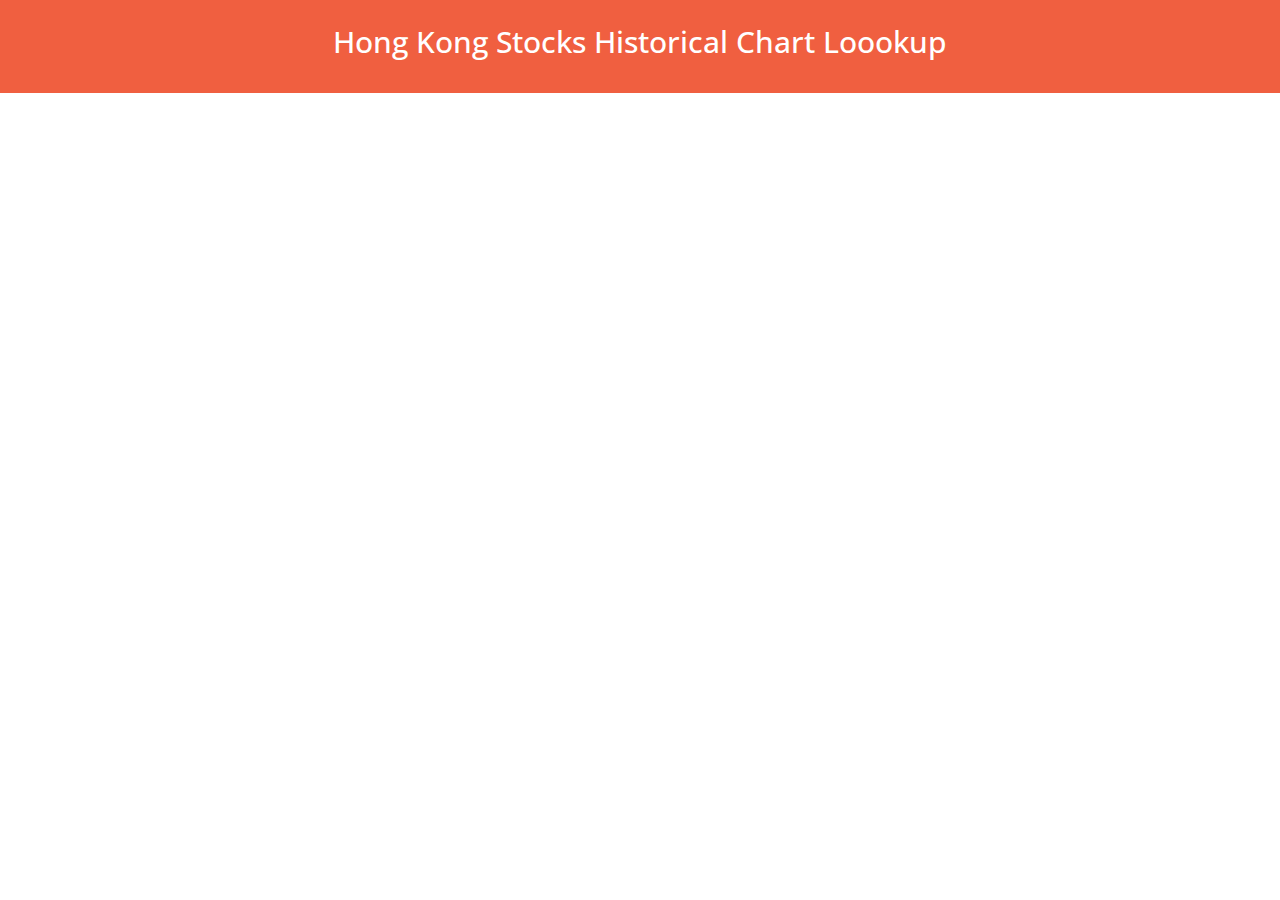
<file: header.html>
<!DOCTYPE html>
<html lang="en">
<head>

    <meta charset="utf-8">
    <meta http-equiv="X-UA-Compatible" content="IE=edge">
    <meta name="viewport" content="width=device-width, initial-scale=1">
    <meta name="description" content="">
    <meta name="author" content="">

    <title>Hong Kong Stocks Historical Chart Loookup</title>

    <!-- Bootstrap Core CSS -->
    <link href="source/bootstrap/css/bootstrap.min.css" rel="stylesheet">
    <!-- Custom Fonts -->
    <link href="source/font-awesome/css/font-awesome.min.css" rel="stylesheet" type="text/css">
    <link href='https://fonts.googleapis.com/css?family=Open+Sans:300italic,400italic,600italic,700italic,800italic,400,300,600,700,800' rel='stylesheet' type='text/css'>
    <link href='https://fonts.googleapis.com/css?family=Merriweather:400,300,300italic,400italic,700,700italic,900,900italic' rel='stylesheet' type='text/css'>
    <!-- Plugin CSS -->
    <!--<link href="source/magnific-popup/magnific-popup.css" rel="stylesheet">-->
    <!-- Theme CSS -->
    <link href="css/creative.css" rel="stylesheet">   
    <link href="css/dataurl.css" rel="stylesheet">  
    <!-- jQuery -->
    <script src="js/jquery-1.10.2.js"></script>
    <script src="js/jquery-ui.js"></script>    
    <!-- Bootstrap Core JavaScript -->
    <script src="source/bootstrap/js/bootstrap.min.js"></script>
    <!-- Plugin JavaScript -->
    <!--<script src="http://cdnjs.cloudflare.com/ajax/libs/jquery-easing/1.3/jquery.easing.min.js"></script>-->
    <!--<script src="source/scrollreveal/scrollreveal.min.js"></script>-->
    <!--<script src="source/magnific-popup/jquery.magnific-popup.min.js"></script>-->
    <!-- Theme JavaScript -->
    <!--<script src="js/creative.js"></script>-->
    <script src=js/backtotop.js></script>
    <!--canvass js-->    
    <script src="js/canvasjs.min.js"></script>
    <!--<script src="js/pace.min.js"></script>-->
    <script src="js/sortable.min.js"></script>
    <link rel="stylesheet" href="css/sortable-theme-bootstrap.css" />
</head>

<body id="page-top">
    <section class="bg-primary" id="about">
        <div class="container">
            <div class="row">
                <div class="col-lg-8 col-lg-offset-2 text-center">
                    <h2 class="section-heading">Hong Kong Stocks Historical Chart Loookup</h2>
                </div>
            </div>
        </div>
    </section>
</file>
<file: css/dataurl.css>
.pace {
  -webkit-pointer-events: none;
  pointer-events: none;

  -webkit-user-select: none;
  -moz-user-select: none;
  user-select: none;

  -webkit-box-sizing: border-box;
  -moz-box-sizing: border-box;
  -ms-box-sizing: border-box;
  -o-box-sizing: border-box;
  box-sizing: border-box;

  -webkit-border-radius: 10px;
  -moz-border-radius: 10px;
  border-radius: 10px;

  -webkit-background-clip: padding-box;
  -moz-background-clip: padding;
  background-clip: padding-box;

  z-index: 2000;
  position: fixed;
  margin: auto;
  top: 12px;
  left: 0;
  right: 0;
  bottom: 0;
  width: 200px;
  height: 50px;
  overflow: hidden;

}

.pace .pace-progress {
  -webkit-box-sizing: border-box;
  -moz-box-sizing: border-box;
  -ms-box-sizing: border-box;
  -o-box-sizing: border-box;
  box-sizing: border-box;

  -webkit-border-radius: 2px;
  -moz-border-radius: 2px;
  border-radius: 2px;

  -webkit-background-clip: padding-box;
  -moz-background-clip: padding;
  background-clip: padding-box;

  -webkit-transform: translate3d(0, 0, 0);
  transform: translate3d(0, 0, 0);

  display: block;
  position: absolute;
  right: 100%;
  margin-right: -7px;
  width: 93%;
  top: 7px;
  height: 14px;
  font-size: 12px;
  background: #f05f40;
  color: #f05f40;
  line-height: 60px;
  font-weight: bold;
  font-family: Helvetica, Arial, "Lucida Grande", sans-serif;

  -webkit-box-shadow: 120px 0 #fff, 240px 0 #fff;
  -ms-box-shadow: 120px 0 #fff, 240px 0 #fff;
  box-shadow: 120px 0 #fff, 240px 0 #fff;
}

.pace .pace-progress:after {
  content: attr(data-progress-text);
  display: inline-block;
  position: fixed;
  width: 45px;
  text-align: right;
  right: 0;
  padding-right: 16px;
  top: 4px;
}

.pace .pace-progress[data-progress-text="0%"]:after { right: -200px }
.pace .pace-progress[data-progress-text="1%"]:after { right: -198.14px }
.pace .pace-progress[data-progress-text="2%"]:after { right: -196.28px }
.pace .pace-progress[data-progress-text="3%"]:after { right: -194.42px }
.pace .pace-progress[data-progress-text="4%"]:after { right: -192.56px }
.pace .pace-progress[data-progress-text="5%"]:after { right: -190.7px }
.pace .pace-progress[data-progress-text="6%"]:after { right: -188.84px }
.pace .pace-progress[data-progress-text="7%"]:after { right: -186.98px }
.pace .pace-progress[data-progress-text="8%"]:after { right: -185.12px }
.pace .pace-progress[data-progress-text="9%"]:after { right: -183.26px }
.pace .pace-progress[data-progress-text="10%"]:after { right: -181.4px }
.pace .pace-progress[data-progress-text="11%"]:after { right: -179.54px }
.pace .pace-progress[data-progress-text="12%"]:after { right: -177.68px }
.pace .pace-progress[data-progress-text="13%"]:after { right: -175.82px }
.pace .pace-progress[data-progress-text="14%"]:after { right: -173.96px }
.pace .pace-progress[data-progress-text="15%"]:after { right: -172.1px }
.pace .pace-progress[data-progress-text="16%"]:after { right: -170.24px }
.pace .pace-progress[data-progress-text="17%"]:after { right: -168.38px }
.pace .pace-progress[data-progress-text="18%"]:after { right: -166.52px }
.pace .pace-progress[data-progress-text="19%"]:after { right: -164.66px }
.pace .pace-progress[data-progress-text="20%"]:after { right: -162.8px }
.pace .pace-progress[data-progress-text="21%"]:after { right: -160.94px }
.pace .pace-progress[data-progress-text="22%"]:after { right: -159.08px }
.pace .pace-progress[data-progress-text="23%"]:after { right: -157.22px }
.pace .pace-progress[data-progress-text="24%"]:after { right: -155.36px }
.pace .pace-progress[data-progress-text="25%"]:after { right: -153.5px }
.pace .pace-progress[data-progress-text="26%"]:after { right: -151.64px }
.pace .pace-progress[data-progress-text="27%"]:after { right: -149.78px }
.pace .pace-progress[data-progress-text="28%"]:after { right: -147.92px }
.pace .pace-progress[data-progress-text="29%"]:after { right: -146.06px }
.pace .pace-progress[data-progress-text="30%"]:after { right: -144.2px }
.pace .pace-progress[data-progress-text="31%"]:after { right: -142.34px }
.pace .pace-progress[data-progress-text="32%"]:after { right: -140.48px }
.pace .pace-progress[data-progress-text="33%"]:after { right: -138.62px }
.pace .pace-progress[data-progress-text="34%"]:after { right: -136.76px }
.pace .pace-progress[data-progress-text="35%"]:after { right: -134.9px }
.pace .pace-progress[data-progress-text="36%"]:after { right: -133.04px }
.pace .pace-progress[data-progress-text="37%"]:after { right: -131.18px }
.pace .pace-progress[data-progress-text="38%"]:after { right: -129.32px }
.pace .pace-progress[data-progress-text="39%"]:after { right: -127.46px }
.pace .pace-progress[data-progress-text="40%"]:after { right: -125.6px }
.pace .pace-progress[data-progress-text="41%"]:after { right: -123.74px }
.pace .pace-progress[data-progress-text="42%"]:after { right: -121.88px }
.pace .pace-progress[data-progress-text="43%"]:after { right: -120.02px }
.pace .pace-progress[data-progress-text="44%"]:after { right: -118.16px }
.pace .pace-progress[data-progress-text="45%"]:after { right: -116.3px }
.pace .pace-progress[data-progress-text="46%"]:after { right: -114.44px }
.pace .pace-progress[data-progress-text="47%"]:after { right: -112.58px }
.pace .pace-progress[data-progress-text="48%"]:after { right: -110.72px }
.pace .pace-progress[data-progress-text="49%"]:after { right: -108.86px }
.pace .pace-progress[data-progress-text="50%"]:after { right: -107px }
.pace .pace-progress[data-progress-text="51%"]:after { right: -105.14px }
.pace .pace-progress[data-progress-text="52%"]:after { right: -103.28px }
.pace .pace-progress[data-progress-text="53%"]:after { right: -101.42px }
.pace .pace-progress[data-progress-text="54%"]:after { right: -99.56px }
.pace .pace-progress[data-progress-text="55%"]:after { right: -97.7px }
.pace .pace-progress[data-progress-text="56%"]:after { right: -95.84px }
.pace .pace-progress[data-progress-text="57%"]:after { right: -93.98px }
.pace .pace-progress[data-progress-text="58%"]:after { right: -92.12px }
.pace .pace-progress[data-progress-text="59%"]:after { right: -90.26px }
.pace .pace-progress[data-progress-text="60%"]:after { right: -88.4px }
.pace .pace-progress[data-progress-text="61%"]:after { right: -86.53999999999999px }
.pace .pace-progress[data-progress-text="62%"]:after { right: -84.68px }
.pace .pace-progress[data-progress-text="63%"]:after { right: -82.82px }
.pace .pace-progress[data-progress-text="64%"]:after { right: -80.96000000000001px }
.pace .pace-progress[data-progress-text="65%"]:after { right: -79.1px }
.pace .pace-progress[data-progress-text="66%"]:after { right: -77.24px }
.pace .pace-progress[data-progress-text="67%"]:after { right: -75.38px }
.pace .pace-progress[data-progress-text="68%"]:after { right: -73.52px }
.pace .pace-progress[data-progress-text="69%"]:after { right: -71.66px }
.pace .pace-progress[data-progress-text="70%"]:after { right: -69.8px }
.pace .pace-progress[data-progress-text="71%"]:after { right: -67.94px }
.pace .pace-progress[data-progress-text="72%"]:after { right: -66.08px }
.pace .pace-progress[data-progress-text="73%"]:after { right: -64.22px }
.pace .pace-progress[data-progress-text="74%"]:after { right: -62.36px }
.pace .pace-progress[data-progress-text="75%"]:after { right: -60.5px }
.pace .pace-progress[data-progress-text="76%"]:after { right: -58.64px }
.pace .pace-progress[data-progress-text="77%"]:after { right: -56.78px }
.pace .pace-progress[data-progress-text="78%"]:after { right: -54.92px }
.pace .pace-progress[data-progress-text="79%"]:after { right: -53.06px }
.pace .pace-progress[data-progress-text="80%"]:after { right: -51.2px }
.pace .pace-progress[data-progress-text="81%"]:after { right: -49.34px }
.pace .pace-progress[data-progress-text="82%"]:after { right: -47.480000000000004px }
.pace .pace-progress[data-progress-text="83%"]:after { right: -45.62px }
.pace .pace-progress[data-progress-text="84%"]:after { right: -43.76px }
.pace .pace-progress[data-progress-text="85%"]:after { right: -41.9px }
.pace .pace-progress[data-progress-text="86%"]:after { right: -40.04px }
.pace .pace-progress[data-progress-text="87%"]:after { right: -38.18px }
.pace .pace-progress[data-progress-text="88%"]:after { right: -36.32px }
.pace .pace-progress[data-progress-text="89%"]:after { right: -34.46px }
.pace .pace-progress[data-progress-text="90%"]:after { right: -32.6px }
.pace .pace-progress[data-progress-text="91%"]:after { right: -30.740000000000002px }
.pace .pace-progress[data-progress-text="92%"]:after { right: -28.880000000000003px }
.pace .pace-progress[data-progress-text="93%"]:after { right: -27.02px }
.pace .pace-progress[data-progress-text="94%"]:after { right: -25.16px }
.pace .pace-progress[data-progress-text="95%"]:after { right: -23.3px }
.pace .pace-progress[data-progress-text="96%"]:after { right: -21.439999999999998px }
.pace .pace-progress[data-progress-text="97%"]:after { right: -19.58px }
.pace .pace-progress[data-progress-text="98%"]:after { right: -17.72px }
.pace .pace-progress[data-progress-text="99%"]:after { right: -15.86px }
.pace .pace-progress[data-progress-text="100%"]:after { right: -14px }


.pace .pace-activity {
  position: absolute;
  width: 100%;
  height: 28px;
  z-index: 2001;
  box-shadow: inset 0 0 0 2px #f05f40, inset 0 0 0 7px #FFF;
  border-radius: 10px;
}

.pace.pace-inactive {
  display: none;
}
</file>
<file: css/creative.css>
/*!
 * Start Bootstrap - Creative v1.1.0 (http://startbootstrap.com/template-overviews/creative)
 * Copyright 2013-2016 Start Bootstrap
 * Licensed under MIT (https://github.com/BlackrockDigital/startbootstrap/blob/gh-pages/LICENSE)
 */
html,
body {
  height: 100%;
  width: 100%;
}
body {
  font-family: 'Open Sans', 'Helvetica Neue', Arial, sans-serif;
}
hr {
  border-color: #F05F40;
  border-width: 3px;
  max-width: 50px;
}
hr.light {
  border-color: white;
}
a {
  -webkit-transition: all 0.35s;
  -moz-transition: all 0.35s;
  transition: all 0.35s;
  color: #F05F40;
}
a:hover,
a:focus {
  color: #eb3812;
}
h1,
h2,
h3,
h4,
h5,
h6 {
  font-family: 'Open Sans', 'Helvetica Neue', Arial, sans-serif;
}
p {
  font-size: 16px;
  line-height: 1.5;
  margin-bottom: 20px;
}
.bg-primary {
  background-color: #F05F40;
}
.bg-dark {
  background-color: #222222;
  color: white;
}
.text-faded {
  color: rgba(255, 255, 255, 0.7);
}
section {
  padding: 10px 0;
}
aside {
  padding: 50px 0;
}
.no-padding {
  padding: 0;
}
.navbar-default {
  background-color: white;
  border-color: rgba(34, 34, 34, 0.05);
  font-family: 'Open Sans', 'Helvetica Neue', Arial, sans-serif;
  -webkit-transition: all 0.35s;
  -moz-transition: all 0.35s;
  transition: all 0.35s;
}
.navbar-default .navbar-header .navbar-brand {
  color: #F05F40;
  font-family: 'Open Sans', 'Helvetica Neue', Arial, sans-serif;
  font-weight: 700;
  text-transform: uppercase;
}
.navbar-default .navbar-header .navbar-brand:hover,
.navbar-default .navbar-header .navbar-brand:focus {
  color: #eb3812;
}
.navbar-default .navbar-header .navbar-toggle {
  font-weight: 700;
  font-size: 12px;
  color: #222222;
  text-transform: uppercase;
}
.navbar-default .nav > li > a,
.navbar-default .nav > li > a:focus {
  text-transform: uppercase;
  font-weight: 700;
  font-size: 13px;
  color: #222222;
}
.navbar-default .nav > li > a:hover,
.navbar-default .nav > li > a:focus:hover {
  color: #F05F40;
}
.navbar-default .nav > li.active > a,
.navbar-default .nav > li.active > a:focus {
  color: #F05F40 !important;
  background-color: transparent;
}
.navbar-default .nav > li.active > a:hover,
.navbar-default .nav > li.active > a:focus:hover {
  background-color: transparent;
}
@media (min-width: 768px) {
  .navbar-default {
    background-color: transparent;
    border-color: rgba(255, 255, 255, 0.3);
  }
  .navbar-default .navbar-header .navbar-brand {
    color: rgba(255, 255, 255, 0.7);
  }
  .navbar-default .navbar-header .navbar-brand:hover,
  .navbar-default .navbar-header .navbar-brand:focus {
    color: white;
  }
  .navbar-default .nav > li > a,
  .navbar-default .nav > li > a:focus {
    color: rgba(255, 255, 255, 0.7);
  }
  .navbar-default .nav > li > a:hover,
  .navbar-default .nav > li > a:focus:hover {
    color: white;
  }
  .navbar-default.affix {
    background-color: white;
    border-color: rgba(34, 34, 34, 0.05);
  }
  .navbar-default.affix .navbar-header .navbar-brand {
    color: #F05F40;
    font-size: 14px;
  }
  .navbar-default.affix .navbar-header .navbar-brand:hover,
  .navbar-default.affix .navbar-header .navbar-brand:focus {
    color: #eb3812;
  }
  .navbar-default.affix .nav > li > a,
  .navbar-default.affix .nav > li > a:focus {
    color: #222222;
  }
  .navbar-default.affix .nav > li > a:hover,
  .navbar-default.affix .nav > li > a:focus:hover {
    color: #F05F40;
  }
}
header {
  position: relative;
  width: 100%;
  min-height: auto;
  -webkit-background-size: cover;
  -moz-background-size: cover;
  background-size: cover;
  -o-background-size: cover;
  background-position: center;
  background-image: url('../img/header.jpg');
  text-align: center;
  color: white;
}
header .header-content {
  position: relative;
  text-align: center;
  padding: 100px 15px 100px;
  width: 100%;
}
header .header-content .header-content-inner h1 {
  font-weight: 700;
  text-transform: uppercase;
  margin-top: 0;
  margin-bottom: 0;
  font-size: 30px;
}
header .header-content .header-content-inner hr {
  margin: 30px auto;
}
header .header-content .header-content-inner p {
  font-weight: 300;
  color: rgba(255, 255, 255, 0.7);
  font-size: 16px;
  margin-bottom: 50px;
}
@media (min-width: 768px) {
  header {
    min-height: 100%;
  }
  header .header-content {
    position: absolute;
    top: 50%;
    -webkit-transform: translateY(-50%);
    -ms-transform: translateY(-50%);
    transform: translateY(-50%);
    padding: 0 50px;
  }
  header .header-content .header-content-inner {
    max-width: 1000px;
    margin-left: auto;
    margin-right: auto;
  }
  header .header-content .header-content-inner h1 {
    font-size: 50px;
  }
  header .header-content .header-content-inner p {
    font-size: 18px;
    max-width: 80%;
    margin-left: auto;
    margin-right: auto;
  }
}
.section-heading {
  margin-top: 0;
}
.service-box {
  max-width: 400px;
  margin: 50px auto 0;
}
@media (min-width: 992px) {
  .service-box {
    margin: 20px auto 0;
  }
}
.service-box p {
  margin-bottom: 0;
}
.portfolio-box {
  position: relative;
  display: block;
  max-width: 650px;
  margin: 0 auto;
}
.portfolio-box .portfolio-box-caption {
  color: white;
  opacity: 0;
  display: block;
  background: rgba(240, 95, 64, 0.9);
  position: absolute;
  bottom: 0;
  text-align: center;
  width: 100%;
  height: 100%;
  -webkit-transition: all 0.35s;
  -moz-transition: all 0.35s;
  transition: all 0.35s;
}
.portfolio-box .portfolio-box-caption .portfolio-box-caption-content {
  width: 100%;
  text-align: center;
  position: absolute;
  top: 50%;
  transform: translateY(-50%);
}
.portfolio-box .portfolio-box-caption .portfolio-box-caption-content .project-category,
.portfolio-box .portfolio-box-caption .portfolio-box-caption-content .project-name {
  font-family: 'Open Sans', 'Helvetica Neue', Arial, sans-serif;
  padding: 0 15px;
}
.portfolio-box .portfolio-box-caption .portfolio-box-caption-content .project-category {
  text-transform: uppercase;
  font-weight: 600;
  font-size: 14px;
}
.portfolio-box .portfolio-box-caption .portfolio-box-caption-content .project-name {
  font-size: 18px;
}
.portfolio-box:hover .portfolio-box-caption {
  opacity: 1;
}
.portfolio-box:focus {
  outline: none;
}
@media (min-width: 768px) {
  .portfolio-box .portfolio-box-caption .portfolio-box-caption-content .project-category {
    font-size: 16px;
  }
  .portfolio-box .portfolio-box-caption .portfolio-box-caption-content .project-name {
    font-size: 22px;
  }
}
.call-to-action h2 {
  margin: 0 auto 20px;
}
.text-primary {
  color: #F05F40;
}
.no-gutter > [class*='col-'] {
  padding-right: 0;
  padding-left: 0;
}
.btn-default {
  color: #222222;
  background-color: white;
  border-color: white;
  -webkit-transition: all 0.35s;
  -moz-transition: all 0.35s;
  transition: all 0.35s;
}
.btn-default:hover,
.btn-default:focus,
.btn-default.focus,
.btn-default:active,
.btn-default.active,
.open > .dropdown-toggle.btn-default {
  color: #222222;
  background-color: #f2f2f2;
  border-color: #ededed;
}
.btn-default:active,
.btn-default.active,
.open > .dropdown-toggle.btn-default {
  background-image: none;
}
.btn-default.disabled,
.btn-default[disabled],
fieldset[disabled] .btn-default,
.btn-default.disabled:hover,
.btn-default[disabled]:hover,
fieldset[disabled] .btn-default:hover,
.btn-default.disabled:focus,
.btn-default[disabled]:focus,
fieldset[disabled] .btn-default:focus,
.btn-default.disabled.focus,
.btn-default[disabled].focus,
fieldset[disabled] .btn-default.focus,
.btn-default.disabled:active,
.btn-default[disabled]:active,
fieldset[disabled] .btn-default:active,
.btn-default.disabled.active,
.btn-default[disabled].active,
fieldset[disabled] .btn-default.active {
  background-color: white;
  border-color: white;
}
.btn-default .badge {
  color: white;
  background-color: #222222;
}
.btn-primary {
  color: white;
  background-color: #F05F40;
  border-color: #F05F40;
  -webkit-transition: all 0.35s;
  -moz-transition: all 0.35s;
  transition: all 0.35s;
}
.btn-primary:hover,
.btn-primary:focus,
.btn-primary.focus,
.btn-primary:active,
.btn-primary.active,
.open > .dropdown-toggle.btn-primary {
  color: white;
  background-color: #ee4b28;
  border-color: #ed431f;
}
.btn-primary:active,
.btn-primary.active,
.open > .dropdown-toggle.btn-primary {
  background-image: none;
}
.btn-primary.disabled,
.btn-primary[disabled],
fieldset[disabled] .btn-primary,
.btn-primary.disabled:hover,
.btn-primary[disabled]:hover,
fieldset[disabled] .btn-primary:hover,
.btn-primary.disabled:focus,
.btn-primary[disabled]:focus,
fieldset[disabled] .btn-primary:focus,
.btn-primary.disabled.focus,
.btn-primary[disabled].focus,
fieldset[disabled] .btn-primary.focus,
.btn-primary.disabled:active,
.btn-primary[disabled]:active,
fieldset[disabled] .btn-primary:active,
.btn-primary.disabled.active,
.btn-primary[disabled].active,
fieldset[disabled] .btn-primary.active {
  background-color: #F05F40;
  border-color: #F05F40;
}
.btn-primary .badge {
  color: #F05F40;
  background-color: white;
}
.btn {
  font-family: 'Open Sans', 'Helvetica Neue', Arial, sans-serif;
  border: none;
  border-radius: 300px;
  font-weight: 700;
  text-transform: uppercase;
}
.btn-xl {
  padding: 15px 30px;
}
::-moz-selection {
  color: white;
  text-shadow: none;
  background: #222222;
}
::selection {
  color: white;
  text-shadow: none;
  background: #222222;
}
img::selection {
  color: white;
  background: transparent;
}
img::-moz-selection {
  color: white;
  background: transparent;
}
body {
  webkit-tap-highlight-color: #222222;
}
.back-to-top {
  cursor: pointer;
  position: fixed;
  bottom: 20px;
  right: 20px;
  display:none;
  padding: 10px 13px !important;
  border-radius: 30px !important;
}
.container-fluid >.navbar-collapse, .container-fluid >.navbar-header, .container>.navbar-collapse, .container >.navbar-header{
  margin-left: 0px !important;
  margin-right: 0px !important;
  width: 100% !important;
  text-align: center !important;
}
.navbar-brand{
  width: 100% !important;
}
.bg-primary, .bg-dark{
  padding: 25px 0 !important;
}
.panel-primary>.panel-heading{
  background-color: #F05F40 !important;
  border-color: #F05F40 !important;
}
.panel-primary{  
  border-color: #F05F40 !important;
}
.btn-primary{
  border-radius: 5px;
}
.search_form{
  padding-top: 50px;
  padding-bottom: 25px;
  min-height: 350px;
}
.wrapper-body{
  min-height: 800px;
}
</file>
